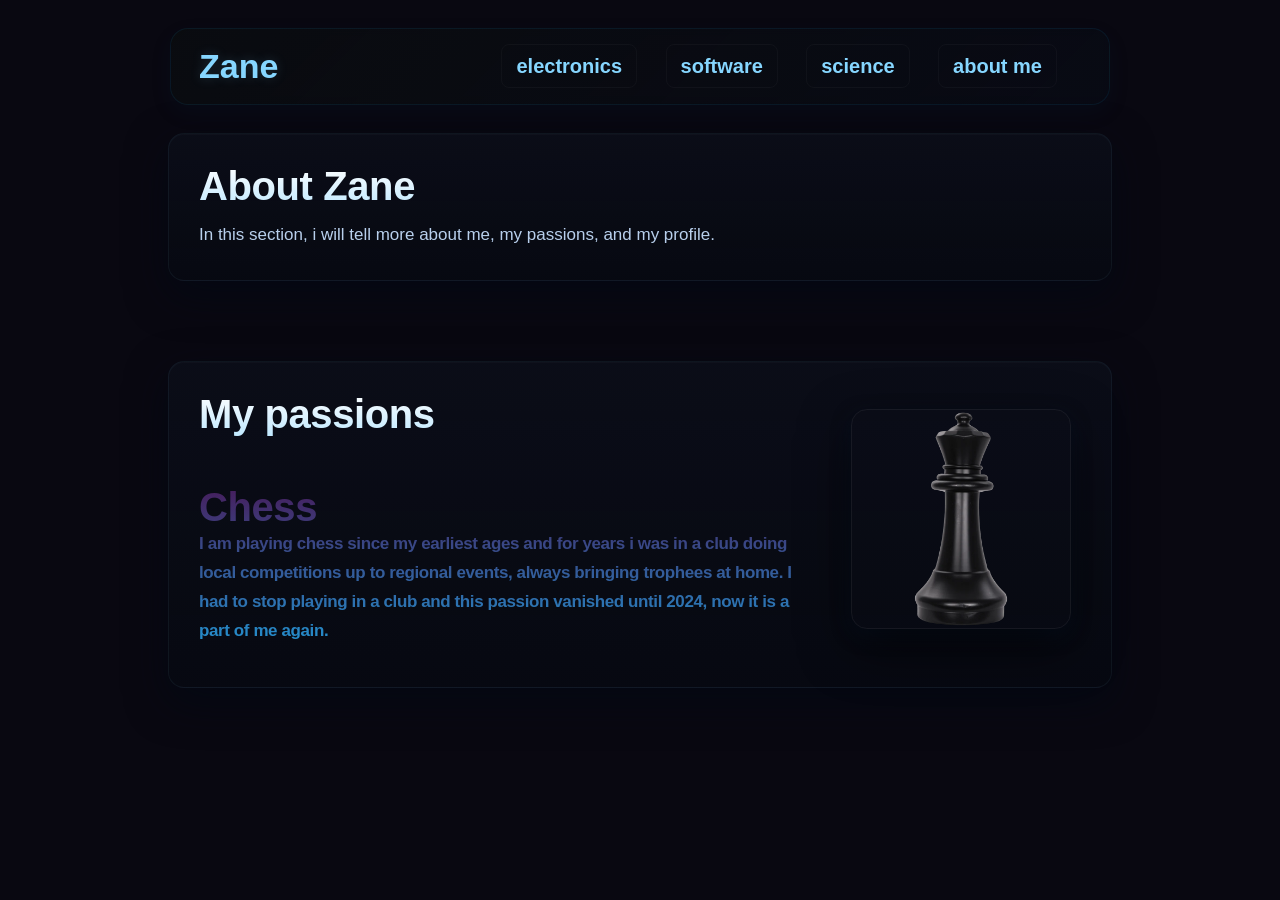
<file: aboutme.html>
<!DOCTYPE html>
<html lang="en">
<head>
    <meta charset="UTF-8">
    <meta name="viewport" content="width=device-width, initial-scale=1.0">
    <title>about zane</title>
    <link rel="stylesheet" href="style.css">
        <link rel="icon" type="image/x-icon" href="./assets/zanehead.ico">
</head>
<body>
        <nav class="navbar">

        <div class="navdiv">
            
            <div class="logo"> <a href="index.html">Zane</a> </div>

            <ul>
                <li><a href="electronics.html">electronics</a></li>
                <li><a href="software.html">software</a></li>
                <li><a href="science.html">science</a></li>
                <li><a href="aboutme.html">about me</a></li>
            </ul>

        </div>

    </nav>
    <main>
        <section class="about-section">
            <div class="about-card">
                <div class="about-content">
                    <h1 class="about-title">About Zane</h1>
                    <p class="about-text">In this section, i will tell more about me, my passions, and my profile. </p>
                </div>

            </div>
        </section>

                <section class="about-section">
            <div class="about-card">
                <div class="about-content">
                    <h1 class="about-title">My passions</h1>
                    <br>
                    <br>


                    <h1 class="about-subtitle">Chess</13>
                    <p class="about-text">I am playing chess since my earliest ages and for years i was in a club doing local competitions up to regional events, always bringing trophees at home. I had to stop playing in a club and this passion vanished until 2024, now it is a part of me again.</p>
                </div>

                <figure class="about-photo">
                    <img src="./assets/queen.png" alt="Zane portrait">



                    
                </figure>
            </div>

            
        </section>
    </main>
</body>
</html>
</file>
<file: style.css>
body {
    background-color: rgb(9, 8, 17);
}

*{
    text-decoration: none;
}

.navbar{
    background: linear-gradient(135deg, rgba(10,12,16,0.95) 0%, rgba(8,12,22,0.6) 100%);
    backdrop-filter: blur(4px);
    font-family: calibri;
    width: 940px;                /* larger centered rectangle */
    max-width: calc(100% - 64px);
    padding: 18px 28px;          /* taller, roomier */
    border-radius: 18px;         /* slightly less rounded */
    border: 1px solid rgba(20,120,180,0.12);
    box-shadow: 0 8px 22px rgba(10,70,100,0.08);
    transition: all 0.18s ease;
    margin: 28px auto;           /* center on screen */
    position: relative;
    z-index: 20; /* keep navbar above the big text */
}
.impressive-title {
    position: absolute;
    top: 30%; /* Centre verticalement */
    left: 50%; /* Centre horizontalement */
    transform: translate(-50%, -50%); /* Ajuste pour le centrage parfait */
    z-index: 10;
    pointer-events: none; /* Permet d'interagir avec le modèle 3D en dessous */
    
    font-family: 'Share Tech Mono', monospace; /* Police monospace pour un look tech */
    /* Assurez-vous d'importer cette police depuis Google Fonts dans votre HTML:
       <link href="https://fonts.googleapis.com/css2?family=Share+Tech+Mono&display=swap" rel="stylesheet">
    */
    
    font-size: clamp(2rem, 5vw, 4rem); /* Taille dynamique */
    font-weight: 400; /* Normal pour cette police */
    text-align: center;
    line-height: 1.2;
    text-transform: uppercase; /* Pour un look plus tech */
    
    /* Dégradé holographique subtil */
    background: linear-gradient(120deg, #8efffe 0%, #2980b9 50%, #8efffe 100%);
    -webkit-background-clip: text;
    -webkit-text-fill-color: transparent;
    background-clip: text; /* Pour les navigateurs modernes */
    
    /* Ombre subtile pour le relief */
    text-shadow: 0 0 5px rgba(142, 255, 254, 0.6),
                 0 0 15px rgba(41, 128, 185, 0.4);
    
    animation: text-appear 2s forwards ease-out,
               glitch-effect 6s infinite alternate ease-in-out; /* Ajout d'une animation glitch */
}

/* Animation d'apparition du texte */
@keyframes text-appear {
    0% { opacity: 0; transform: translate(-50%, -40%) scale(0.9); filter: blur(5px); }
    100% { opacity: 1; transform: translate(-50%, -50%) scale(1); filter: blur(0px); }
}

/* Effet de glitch / scanline */
@keyframes glitch-effect {
    0% {
        text-shadow: 0 0 5px rgba(142, 255, 254, 0.6),
                     0 0 15px rgba(41, 128, 185, 0.4);
        transform: translate(-50%, -50%);
    }
    10% {
        text-shadow: 2px 0 5px rgba(142, 255, 254, 0.7),
                     -2px 0 15px rgba(41, 128, 185, 0.5);
        transform: translate(-50.5%, -50%) skewX(5deg);
    }
    12% {
        text-shadow: -2px 0 5px rgba(142, 255, 254, 0.7),
                     2px 0 15px rgba(41, 128, 185, 0.5);
        transform: translate(-49.5%, -50%) skewX(-5deg);
    }
    14% {
        text-shadow: 0 0 5px rgba(142, 255, 254, 0.6),
                     0 0 15px rgba(41, 128, 185, 0.4);
        transform: translate(-50%, -50%);
    }
    100% {
        text-shadow: 0 0 5px rgba(142, 255, 254, 0.6),
                     0 0 15px rgba(41, 128, 185, 0.4);
        transform: translate(-50%, -50%);
    }
}

/* Pour les lignes de texte individuelles, pour un contrôle plus fin */
.impressive-title span:first-child {
    display: block; /* Chaque span sur sa propre ligne */
    margin-bottom: 0.2em; /* Petit espace entre les lignes */
}

.navbar:hover {
    border-color: rgba(20,140,200,0.18);
    box-shadow: 0 10px 28px rgba(20,120,180,0.08);
}

.navdiv{
    display: flex;
    align-items: center;
    justify-content: space-between;
    gap: 20px;                   /* more breathing room */
}

.logo a{
    font-size: 34px;            /* larger logo text */
    font-weight: 800;
    text-decoration: none;
    color: #86d6ff;
    text-shadow: 0 0 12px rgba(134,214,255,0.18);
    transition: transform .16s ease, text-shadow .16s ease;
}

.mainparagraph{
     font-family: calibri;
         font-size: clamp(24px, 4vw, 36px);
    margin: 0 0 16px 0;
    font-weight: 700;
    letter-spacing: -0.01em;
    background: linear-gradient(180deg, #ffffff 0%, #18598f 100%);
    -webkit-background-clip: text;
    -webkit-text-fill-color: transparent;
    background-clip: text;
    text-align: center;
}


.logo a:hover {
    transform: translateY(-2px) scale(1.02);
    text-shadow: 0 0 14px rgba(134,214,255,0.28);
}

li{
    list-style: none;
    display: inline-block;
}

li a{
    color: #86d6ff;
    font-size: 20px;            /* larger nav text */
    font-weight: 700;
    margin-right: 24px;         /* slightly more spacing */
    border-radius: 8px;
    border: 1px solid rgba(255,255,255,0.03);
    padding: 10px 14px;         /* bigger click area */
    transition: all 0.16s ease;
    background: transparent;
}

li a:hover {
    background: rgba(120,200,255,0.06);
    border-color: rgba(134,214,255,0.16);
    box-shadow: 0 6px 14px rgba(18,120,160,0.05);
    transform: translateY(-2px);
}

/* Responsive: scale the larger navbar down on small screens */
@media (max-width: 640px) {
    .navbar { width: calc(100% - 32px); padding: 12px 14px; border-radius: 12px; margin: 18px auto; }
    .logo a { font-size: 26px; }
    li a { font-size: 16px; margin-right: 12px; padding: 8px 10px; }
}


.introduction{
    max-width: 920px;
    margin: 60px auto;
    padding: 40px 36px;
    background: linear-gradient(135deg, rgba(10,20,40,0.4) 0%, rgba(5,10,25,0.5) 100%);
    border: 1px solid rgba(134,214,255,0.08);
    border-left: 4px solid rgba(134,214,255,0.25);
    border-radius: 12px;
    box-shadow: 0 12px 40px rgba(0,0,0,0.3), inset 0 1px 0 rgba(255,255,255,0.05);
    backdrop-filter: blur(8px);
}

.introduction .introductiontitle{
    font-size: clamp(32px, 5vw, 52px);
    margin: 0 0 14px 0;
    font-weight: 800;
    line-height: 1.1;
    letter-spacing: -0.015em;
    text-align: left;
    background: linear-gradient(180deg, #ffffff 0%, #b0d9ff 100%);
    -webkit-background-clip: text;
    -webkit-text-fill-color: transparent;
    background-clip: text;
}

.introduction .introductiondescription{
    margin: 0;
    font-size: clamp(16px, 2.2vw, 18px);
    color: rgba(190,220,255,0.9);
    line-height: 1.7;
    max-width: 75ch;
    font-weight: 400;
    letter-spacing: 0.3px;
    text-align: left;
}

/* responsive adjustments */
@media (max-width: 768px) {
    .introduction { max-width: calc(100% - 40px); margin: 40px auto; padding: 28px 24px; }
    .introduction .introductiontitle { font-size: clamp(26px, 6vw, 40px); margin-bottom: 12px; }
}

.project{
    max-width: 920px;
    margin: 40px auto;
    padding: 32px;
    background: linear-gradient(135deg, rgba(10,20,40,0.35) 0%, rgba(5,15,30,0.45) 100%);
    border: 1px solid rgba(134,214,255,0.1);
    border-radius: 14px;
    box-shadow: 0 10px 36px rgba(0,0,0,0.25), inset 0 1px 0 rgba(255,255,255,0.04);
    backdrop-filter: blur(6px);
    transition: all 0.3s ease;
    overflow: hidden;
}

.project:hover {
    border-color: rgba(134,214,255,0.2);
    box-shadow: 0 16px 48px rgba(0,0,0,0.3), inset 0 1px 0 rgba(255,255,255,0.06);
    transform: translateY(-4px);
}

/* centered CTA button for projects */
.project-cta {
    display: flex;
    justify-content: center;
    margin-top: 14px;
    pointer-events: auto;
}

.project-button {
    background: rgb(4, 34, 80);
    color: #000000;
    padding: 10px 20px;
    border-radius: 10px;
    font-weight: 800;
    text-decoration: none;
    border: 1px solid rgba(255,255,255,0.06);
    box-shadow: 0 8px 24px rgba(0,0,0,0.45);
    transition: transform .16s ease, box-shadow .16s ease, opacity .16s ease;
    display: inline-block;
}

.project-button:hover {
    transform: translateY(-4px);
    box-shadow: 0 18px 44px rgba(58,139,216,0.14);
    opacity: 0.98;
}

.projecttitle{
    font-size: clamp(24px, 4vw, 36px);
    margin: 0 0 16px 0;
    font-weight: 700;
    letter-spacing: -0.01em;
    background: linear-gradient(180deg, #ffffff 0%, #a8d8ff 100%);
    -webkit-background-clip: text;
    -webkit-text-fill-color: transparent;
    background-clip: text;
}

.projectimage{
    display: flex;
    width: 100%;
    justify-content: center;
    margin: 0 0 20px 0;
    background: linear-gradient(135deg, rgba(30,60,100,0.2) 0%, rgba(10,30,60,0.3) 100%);
    border-radius: 10px;
    border: 1px solid rgba(134,214,255,0.08);
}

.projectdescription{
    font-size: clamp(20px, 2vw, 16px);
    color: rgba(190,220,255,0.85);
    line-height: 1.6;
    margin: 0;
    font-weight: 400;
    letter-spacing: 0.2px;
}

/* responsive adjustments */
@media (max-width: 768px) {
    .project { max-width: calc(100% - 40px); margin: 28px auto; padding: 24px; }
    .projectimage { height: 180px; }
}







/* About section: modern professional card with right image */
.about-section{
    max-width: 980px;
    margin: 28px auto 80px auto;
    padding: 0 18px;
}
.about-card{
    display: flex;
    align-items: center;
    gap: 28px;
    background: linear-gradient(180deg, rgba(12,18,30,0.55), rgba(6,10,18,0.45));
    border: 1px solid rgba(134,214,255,0.06);
    border-radius: 16px;
    padding: 30px;
    box-shadow: 0 14px 40px rgba(2,8,20,0.6), inset 0 1px 0 rgba(255,255,255,0.02);
}
.about-content{ /* left column */
    flex: 1 1 55%;
}
.about-title{
    margin: 0 0 12px 0;
    font-size: clamp(26px, 4.5vw, 40px);
    font-weight: 900;
    color: #e9f7ff;
    letter-spacing: -0.01em;
    background: linear-gradient(180deg, #ffffff 0%, #bfe8ff 100%);
    -webkit-background-clip: text;
    -webkit-text-fill-color: transparent;
}
.about-text{
    margin: 0;
    color: rgba(200,225,255,0.92);
    line-height: 1.7;
    font-size: clamp(15px, 2.2vw, 17px);
    max-width: 68ch;
}
.about-photo{ /* right column */
    flex: 0 0 240px;
    display: flex;
    justify-content: center;
    align-items: center;
    position: relative;
}
.about-photo img{
    width: 220px;
    height: 220px;
    object-fit: cover;
    border-radius: 16px;
    border: 1px solid rgba(255,255,255,0.06);
    box-shadow: 0 18px 50px rgba(0,0,0,0.6), 0 6px 18px rgba(6,20,40,0.6);
    transform: translateY(-6px);
}

/* small screens: stack with image below text */
@media (max-width: 820px) {
    .about-card{ flex-direction: column-reverse; padding: 22px; }
    .about-photo{ width: 100%; flex: none; margin-bottom: 6px; }
    .about-photo img{ width: min(56vw, 320px); height: auto; border-radius: 12px; }
    .about-content{ width: 100%; }
}

.about-subtitle{
    margin: 0 0 12px 0;
    font-size: clamp(20px, 4.5vw, 40px);
    font-weight: 900;
    color: #264c62;
    letter-spacing: -0.01em;
    background: linear-gradient(180deg, #461c5b 0%, #2490ce 100%);
    -webkit-background-clip: text;
    -webkit-text-fill-color: transparent;
}

#container3D {
    position: relative; /* Au lieu de fixed */
    width: 100%;
    height: 100vh; 
    z-index: 5;
    overflow: hidden;
}

/* soft spotlight + subtle noise behind the model */
#container3D::before {
    content: '';
    position: absolute;
    left: 50%;
    top: 35%;
    transform: translate(-50%, -50%);
    width: 70vw;
    height: 70vh;
    background-image: radial-gradient(closest-side, rgba(255,255,255,0.06), rgba(255,255,255,0.02) 30%, transparent 60%), url("data:image/svg+xml;utf8,<svg xmlns='http://www.w3.org/2000/svg' width='200' height='200'><filter id='n'><feTurbulence baseFrequency='0.9' numOctaves='2' stitchTiles='stitch'/></filter><rect width='100%' height='100%' filter='url(%23n)' opacity='0.06'/></svg>");
    background-repeat: no-repeat, repeat;
    background-size: cover, 180px 180px;
    filter: blur(64px);
    pointer-events: none;
    z-index: 6;
    mix-blend-mode: screen;
    opacity: 0.95;
}

/* subtle vignette to darken edges */
#container3D::after {
  background: linear-gradient(
    to bottom,
    rgba(0,0,0,0) 60%,
    rgba(9,8,17,1) 100%
  );
}

#container3D canvas {
    width: 100vw !important;
    height: 100vh !important;
    position: absolute;
    top: 0;
    left:  0;
    filter: drop-shadow(0 24px 40px rgba(26, 99, 141, 0.6));
    transform: translateZ(0); /* promote to its own layer for smoother animation */
    z-index: 5;
}
* {
  margin: 0;
  padding: 0;
  box-sizing: border-box;
  font-family: "Poppins", sans-serif;
}



.hero {
  min-height: 20vh;
  align-items: center;
  text-align: center;
  padding: 30px;

}



.hero-label {
  display: inline-block;
  font-size: 12px;
  letter-spacing: 2px;
  color: #00eaff;
  margin-bottom: 20px;
  position: relative;
}

.hero-label::before {
  content: "";
  position: absolute;
  left: -60px;
  top: 50%;
  width: 40px;
  height: 2px;
  background: #00eaff;
  transform: translateY(-50%);
}

.hero-title {
  font-size: 90px;
  font-weight: 800;
  line-height: 1;
  color: #ffffff;
  text-shadow: 0 0 20px rgba(0, 234, 255, 0.35);
}

.hero-subtitle {
  margin-top: 15px;
  font-size: 18px;
  letter-spacing: 2px;
  color: #cfd9ff;
}

.hero-text {
  margin-top: 25px;
  font-size: 15px;
  line-height: 1.7;
  color: #b5c0e0;
}

.hero-socials {
  margin-top: 35px;
  display: flex;
  gap: 15px;
  align-items: center;
  justify-content: center;
}


.hero-socials a {
  width: 45px;
  height: 45px;
  border-radius: 10px;
  background: rgba(255, 255, 255, 0.05);
  display: flex;
  align-items: center;
  justify-content: center;
  color: #fff;
  font-size: 18px;
  transition: all 0.3s ease;
}

.hero-socials a:hover {
  background: #00eaff;
  color: #050b1a;
  transform: translateY(-5px);
}

.glow-section {
  max-width: 1100px;
  margin: 80px auto;
  padding: 0 20px;
}

.glow-card {
  display: flex;
  gap: 40px;
  align-items: center;
  background: #1a1a1f;
  border-radius: 20px;
  padding: 40px;
  position: relative;
  border: 1px solid rgba(180, 130, 255, 0.25);
  box-shadow:
    0 0 25px rgba(180, 130, 255, 0.35),
    0 0 60px rgba(180, 130, 255, 0.15);
}

/* glow overlay (soft & clean) */
.glow-card::before {
  content: "";
  position: absolute;
  inset: -2px;
  border-radius: 22px;
  background: linear-gradient(
    120deg,
    rgba(200, 160, 255, 0.6),
    rgba(140, 90, 255, 0.4),
    rgba(200, 160, 255, 0.6)
  );
  filter: blur(18px);
  z-index: -1;
}

.glow-content {
  flex: 1;
}

.glow-title {
  font-size: clamp(28px, 4vw, 42px);
  font-weight: 800;
  color: #ffffff;
  margin-bottom: 14px;
}

.glow-description {
  font-size: 16px;
  line-height: 1.7;
  color: rgba(220, 220, 240, 0.9);
  margin-bottom: 28px;
  max-width: 60ch;
}

/* buttons */
.glow-buttons {
  display: flex;
  gap: 14px;
  flex-wrap: wrap;
}

.glow-btn {
  display: inline-flex;
  align-items: center;
  gap: 8px;
  padding: 12px 18px;
  border-radius: 12px;
  font-weight: 700;
  font-size: 15px;
  text-decoration: none;
  color: #fff;
  background: rgba(255, 255, 255, 0.06);
  border: 1px solid rgba(255,255,255,0.08);
  transition: all 0.25s ease;
}

.glow-btn:hover {
  transform: translateY(-4px);
  box-shadow: 0 12px 30px rgba(180, 130, 255, 0.35);
}

/* platform colors */
.glow-btn.discord:hover { background: #5865F2; }
.glow-btn.x:hover { background: #000000; }
.glow-btn.youtube:hover { background: #FF0000; }

/* image */
.glow-image {
  flex: 0 0 280px;
  display: flex;
  justify-content: center;
}

.glow-image img {
  width: 260px;
  height: auto;
  border-radius: 16px;
  box-shadow:
    0 14px 40px rgba(0,0,0,0.6),
    0 0 30px rgba(180, 130, 255, 0.25);
}

/* responsive */
@media (max-width: 900px) {
  .glow-card {
    flex-direction: column-reverse;
    text-align: center;
  }

  .glow-description {
    margin-left: auto;
    margin-right: auto;
  }

  .glow-buttons {
    justify-content: center;
  }
}


.glow-card2 {
  display: flex;
  gap: 40px;
  align-items: center;
  background: #1a1a1f;
  border-radius: 20px;
  padding: 40px;
  position: relative;
  border: 1px solid rgba(45, 14, 184, 0.25);
  box-shadow:
    0 0 25px rgba(9, 41, 146, 0.35),
    0 0 60px rgba(0, 38, 255, 0.15);
}
</file>
